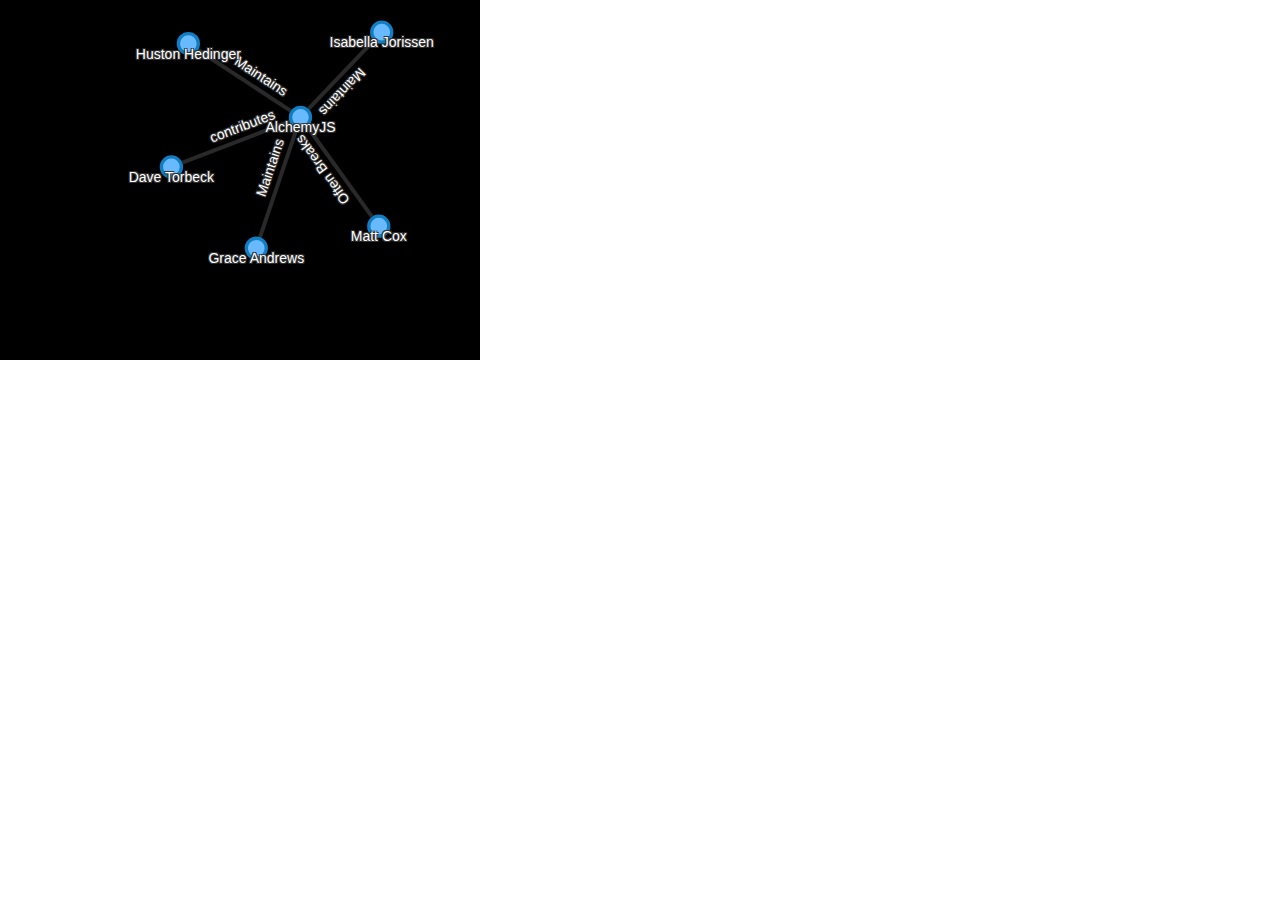
<file: example_ae.html>
<html>
<head>
  <link rel="stylesheet" href="css/bootstrap.min.css" />
  <link rel="stylesheet" href="css/font-awesome.min.css" />
  <link rel="stylesheet" href="css/alchemy.min.css" />
  <style type="text/css">
    /* Always display node caption and edge */
    .alchemy text {
      display: block !important;
    }
  </style>
</head>
<body>
  <!-- Alchemy container -->
  <div class="alchemy" id="alchemy"></div>

  <script type="text/javascript" src="js/jquery-3.1.0.min.js"></script>
  <script type="text/javascript" src="js/d3.min.js"></script>
  <script type="text/javascript" src="js/lodash.min.js"></script>
  <script type="text/javascript" src="js/bootstrap.min.js"></script>
  <script type="text/javascript" src="js/alchemy.min.js"></script>
  <script type="text/javascript">
    // Configure Alchemy
    var config = {
      dataSource: 'data/example_ae_contrib.json',
      graphHeight: function() {
        return 360
      },
      graphWidth: function() {
        return 480
      },
      linkDistancefn: function() {
        return 70
      },
      nodeTypes: {
        'role': ['Maintainer','Contributor']
      },
      nodeCaption: function(node){
        return node.caption
      }
    };

    // Render it
    alchemy.begin(config)
  </script>
</body>
</html>
</file>
<file: css/alchemy.min.css>
@-webkit-keyframes fadeIn{0%{opacity:0}25%{opacity:.3}50%{opacity:.66}75%{opacity:1}}@keyframes fadeIn{0%{opacity:0}25%{opacity:.3}50%{opacity:.66}75%{opacity:1}}@-webkit-keyframes pulse{0%{text-shadow:0 0 10px rgba(255,255,255,.2),0 0 12px rgba(255,255,255,.2),0 0 16px rgba(255,255,255,.2)}25%{text-shadow:0 0 12px rgba(255,255,255,.2),0 0 15px rgba(255,255,255,.2),0 0 20px rgba(255,255,255,.2),0 0 6px rgba(104,185,254,.7),0 0 10px rgba(104,185,254,.7)}50%{text-shadow:0 0 12px rgba(255,255,255,.2),0 0 15px rgba(255,255,255,.2),0 0 20px rgba(255,255,255,.2),0 0 8px rgba(104,185,254,.7),0 0 10px rgba(104,185,254,.7),0 0 15px rgba(104,185,254,.7)}75%{text-shadow:0 0 12px rgba(255,255,255,.2),0 0 15px rgba(255,255,255,.2),0 0 25px rgba(255,255,255,.2),0 0 8px rgba(104,185,254,.7),0 0 12px rgba(104,185,254,.7),0 0 15px rgba(104,185,254,.7),0 0 20px rgba(104,185,254,.7)}}@keyframes pulse{0%{text-shadow:0 0 10px rgba(255,255,255,.2),0 0 12px rgba(255,255,255,.2),0 0 16px rgba(255,255,255,.2)}25%{text-shadow:0 0 12px rgba(255,255,255,.2),0 0 15px rgba(255,255,255,.2),0 0 20px rgba(255,255,255,.2),0 0 6px rgba(104,185,254,.7),0 0 10px rgba(104,185,254,.7)}50%{text-shadow:0 0 12px rgba(255,255,255,.2),0 0 15px rgba(255,255,255,.2),0 0 20px rgba(255,255,255,.2),0 0 8px rgba(104,185,254,.7),0 0 10px rgba(104,185,254,.7),0 0 15px rgba(104,185,254,.7)}75%{text-shadow:0 0 12px rgba(255,255,255,.2),0 0 15px rgba(255,255,255,.2),0 0 25px rgba(255,255,255,.2),0 0 8px rgba(104,185,254,.7),0 0 12px rgba(104,185,254,.7),0 0 15px rgba(104,185,254,.7),0 0 20px rgba(104,185,254,.7)}}@-webkit-keyframes slide-in{0%{-webkit-transform:translate(-100%,0);transform:translate(-100%,0)}100%{-webkit-transform:translate(0%,0);transform:translate(0%,0)}}@keyframes slide-in{0%{-webkit-transform:translate(-100%,0);transform:translate(-100%,0)}100%{-webkit-transform:translate(0%,0);transform:translate(0%,0)}}@-webkit-keyframes slide-out{0%{-webkit-transform:translate(0%,0);transform:translate(0%,0)}100%{-webkit-transform:translate(-100%,0);transform:translate(-100%,0)}}@keyframes slide-out{100%{-webkit-transform:translate(-100%,0);transform:translate(-100%,0)}}svg{position:absolute;left:0;cursor:-webkit-grab;height:100%;width:100%;color:#333}.node{cursor:pointer}.node text.root{font-size:32px}.node text{display:none;fill:#fff;font-weight:200;text-anchor:middle;z-index:1000;text-shadow:1px 1px #333,-1px 1px #333,1px -1px #333,-1px -1px #333}.node.active{opacity:1}.node.active.selected text,.node.active:hover text{display:block}defs #arrow path{stroke:#CCC;stroke-opacity:.2;fill:#CCC;opacity:1}.edge text{stroke-width:0}.edge .edge-handler{fill:none;stroke:none}.edge .edge-line{fill:none}.edge.active text{display:none;fill:#fff;font-weight:200;text-anchor:middle;text-shadow:1px 1px #333,-1px 1px #333,1px -1px #333,-1px -1px #333;z-index:1000}.edge.active.selected,.edge.active:hover{cursor:pointer}.edge.active.highlight text,.edge.active.selected text,.edge.active:hover text{display:block}#zoom-controls{background-color:transparent;background-image:url(images/maze-black.png);border-top-right-radius:3px;border-bottom-right-radius:3px;box-shadow:0 0 5px rgba(255,255,255,.3);margin-top:10%;z-index:5;position:relative;display:block;width:55px}#zoom-controls #zoom-in,#zoom-controls #zoom-out,#zoom-controls #zoom-reset{padding:12px;margin:0;width:100%}#zoom-controls #zoom-in i,#zoom-controls #zoom-out i,#zoom-controls #zoom-reset i{color:#E89619}#zoom-controls #zoom-in:hover,#zoom-controls #zoom-out:hover,#zoom-controls #zoom-reset:hover{background-color:rgba(255,255,255,.2)}#zoom-controls #zoom-in:active,#zoom-controls #zoom-out:active,#zoom-controls #zoom-reset:active{border:0}.fa-caret-down,.fa-caret-right,.fa-search{margin:0 5px;color:#E89619}#search{margin-top:2em;margin-bottom:1em;padding:.5em 1em;width:100%}#search span{vertical-align:bottom}#search input{background-color:#000;border:0;font-size:20px;color:#fff;padding-left:.5em}#search .search-icon{height:22px;background-color:#000;border-color:#000;border-right-color:#111}#stats{padding:.5em 1em;background-color:transparent;border-bottom:thin dashed #E89619}#stats #stats-header{padding:10px}#stats #all-stats{color:#fff;border-radius:none;border:0;background:0 0;overflow:auto}#stats #all-stats li{padding:3px}#stats #edge-stats-graph,#stats #node-stats-graph{height:250px}#stats #edge-stats-graph svg,#stats #node-stats-graph svg{opacity:.6;background:0 0}#stats #edge-stats-graph text,#stats #node-stats-graph text{font-size:16px;fill:#fff;font-weight:200;text-anchor:middle;z-index:1000}#stats #edge-stats-graph .no-data,#stats #node-stats-graph .no-data{margin:30px 0;color:#E89619}#stats .badge{border-radius:0;height:100%;background-color:rgba(104,185,254,.6)}#editor{padding:.5em 1em;background-color:transparent;border-bottom:thin dashed #E89619}#editor h3{padding:10px}#editor #element-options{display:-webkit-flex;display:flex;-webkit-flex-direction:column;flex-direction:column;cursor:pointer;margin-top:10px;margin-left:2%;color:#fff}#editor #element-options #add-property-form,#editor #element-options .property{display:-webkit-inline-flex;display:inline-flex;margin:4px 0;width:100%}#editor #element-options #add-property-form #add-property #add-prop-value,#editor #element-options .property-value{border:thin rgba(255,255,255,.2) solid;border-left:0;background-color:#000;color:#fff;width:100%;border-top-left-radius:0;border-bottom-left-radius:0}#editor #element-options #add-property-form #add-property #add-prop-key,#editor #element-options .property-name{text-align:center;font-weight:200;cursor:default;background:#2E2E2E;border:thin transparent solid;color:#E89619;border-right:0;border-top-right-radius:0;border-bottom-right-radius:0}#editor #element-options #update-properties,#editor #element-options input[type=submit]{color:#E89619;border-top-right-radius:4px;border-bottom-right-radius:4px;width:auto;background:rgba(255,255,255,.1);border:thin solid #E89619;text-align:center}#editor #element-options #update-properties:active,#editor #element-options #update-properties:focus,#editor #element-options input[type=submit]:active,#editor #element-options input[type=submit]:focus{outline:0}#editor #element-options #update-properties:hover,#editor #element-options input[type=submit]:hover{color:#fff;border:thin solid #fff}#editor #element-options #update-properties{border-radius:4px;padding:10px;width:100%;margin-bottom:20px}#editor #element-options #add-property-form #add-property{display:-webkit-flex;display:flex;-webkit-flex-grow:2;flex-grow:2;-webkit-flex-direction:column;flex-direction:column}#editor #element-options #add-property-form #add-property #add-prop-value{text-align:center;width:100%;border-top-right-radius:0;border-bottom-right-radius:0;border-bottom-left-radius:4px;border:thin rgba(255,255,255,.2) solid}#editor #element-options #add-property-form #add-property #add-prop-key{cursor:text;width:100%;border-top-left-radius:4px;border-bottom-left-radius:0}#editor #editor-interactions.active{color:#E89619}#editor #editor-interactions.inactive{color:#fff}#editor #edge-editor.enabled,#editor #node-editor.enabled{-webkit-animation:fadeIn 1s linear;animation:fadeIn 1s linear}#control-dash-wrapper{font-family:'Source Sans Pro',Helvetica,sans-serif;letter-spacing:.05em;height:inherit;z-index:inherit;padding:0}#control-dash-wrapper.initial{-webkit-transform:translate(-100%,0);transform:translate(-100%,0)}#control-dash-wrapper.initial #dash-toggle{color:#E89619;-webkit-animation:4s pulse linear;animation:4s pulse linear}#control-dash-wrapper.off-canvas{-webkit-transform:translate(-100%,0);transform:translate(-100%,0);-webkit-animation:slide-out .75s linear;animation:slide-out .75s linear}#control-dash-wrapper.off-canvas #dash-toggle{color:#E89619;-webkit-animation:4s pulse linear;animation:4s pulse linear}#control-dash-wrapper.on-canvas{-webkit-animation:slide-in .75s ease-in-out;animation:slide-in .75s ease-in-out}#control-dash-wrapper.on-canvas *{box-shadow:none!important}#control-dash-wrapper.on-canvas #dash-toggle{color:rgba(232,150,25,.6)}#control-dash-wrapper.on-canvas #dash-toggle:hover{color:#E89619;-webkit-animation:4s pulse linear;animation:4s pulse linear}#control-dash-wrapper #control-dash{overflow-x:hidden;overflow-y:scroll;background-color:transparent;background-image:url(images/maze-black.png);padding:0;height:inherit;z-index:5}#control-dash-wrapper #control-dash h3{display:inline;margin:0}#control-dash-wrapper #dash-toggle{z-index:5;background-color:transparent;background-image:url(images/maze-black.png);border-top-right-radius:3px;border-bottom-right-radius:3px;box-shadow:0 0 5px rgba(255,255,255,.3);position:absolute;left:0;top:50%;font-size:2.2em;color:rgba(255,255,255,.2);padding:10px}#control-dash-wrapper button{border-radius:0;border:0;background-color:transparent}#control-dash-wrapper button:active{border:0}#control-dash-wrapper h3{font-weight:200;margin-top:10px;color:#fff;cursor:pointer;vertical-align:top}#control-dash-wrapper li{cursor:pointer;background:0 0;border:0;border-radius:0}#clustering{padding:.5em 1em;cursor:pointer;color:#fff;border-bottom:thin dashed #E89619}#clustering #cluster-key-container,#clustering #cluster_control_header{padding:10px 10px 0}#clustering #cluster-key{color:#333;background-color:#000;border-radius:4px;border:thin solid #333;text-align:center;display:inline-block;width:100%}#filters{padding:.5em 1em;background-color:transparent;border-bottom:thin dashed #E89619;color:#fff}#filters form{width:100%}#filters #filter-header{padding:10px}#filters #filter-nodes,#filters #filter-relationships{background-color:transparent;display:inline-block;width:45%;margin-left:2%;overflow:auto;text-align:center;vertical-align:top}#filters #filter-nodes #filter-node-header,#filters #filter-nodes #filter-rel-header,#filters #filter-relationships #filter-node-header,#filters #filter-relationships #filter-rel-header{margin:10px 0;cursor:pointer;background-color:transparent;border:0;border-radius:0;width:100%}#filters #filter-nodes #filter-node-header h4,#filters #filter-nodes #filter-rel-header h4,#filters #filter-relationships #filter-node-header h4,#filters #filter-relationships #filter-rel-header h4{font-weight:200;display:inline;color:#fff}#filters #filter-nodes #filter-node-header:active,#filters #filter-nodes #filter-rel-header:active,#filters #filter-relationships #filter-node-header:active,#filters #filter-relationships #filter-rel-header:active{border:0;box-shadow:none}#filters #filter-nodes #node-dropdown,#filters #filter-nodes #rel-dropdown,#filters #filter-relationships #node-dropdown,#filters #filter-relationships #rel-dropdown{margin:20px 0;border-radius:none;border:0;background:0 0}#filters #filter-nodes #node-dropdown li,#filters #filter-nodes #rel-dropdown li,#filters #filter-relationships #node-dropdown li,#filters #filter-relationships #rel-dropdown li{padding:5px}#filters #filter-nodes #node-dropdown li:hover,#filters #filter-nodes #rel-dropdown li:hover,#filters #filter-relationships #node-dropdown li:hover,#filters #filter-relationships #rel-dropdown li:hover{background-color:rgba(255,255,255,.2)}#filters .disabled{color:rgba(255,255,255,.5)}#filters .disabled:hover{color:#FDC670}.alchemy{position:relative}.alchemy #search form{z-index:2;display:inline;margin-left:100px}.alchemy #add-tag{width:300px;display:inline-block}.alchemy #tags input{max-width:220px}.alchemy #tags-list{padding:0}.alchemy #tags-list .icon-remove-sign{cursor:pointer}.alchemy #tags-list li{display:inline-block;margin-top:5px}.alchemy #tags-list span{background-color:#ccc;color:#333;border-radius:10em;display:inline-block;padding:1px 6px}.alchemy #filter-nodes label,.alchemy #filter-relationships label{font-weight:400;margin-right:1em}.alchemy .clear{clear:both}.alchemy text{font-weight:200;text-anchor:middle}
</file>
